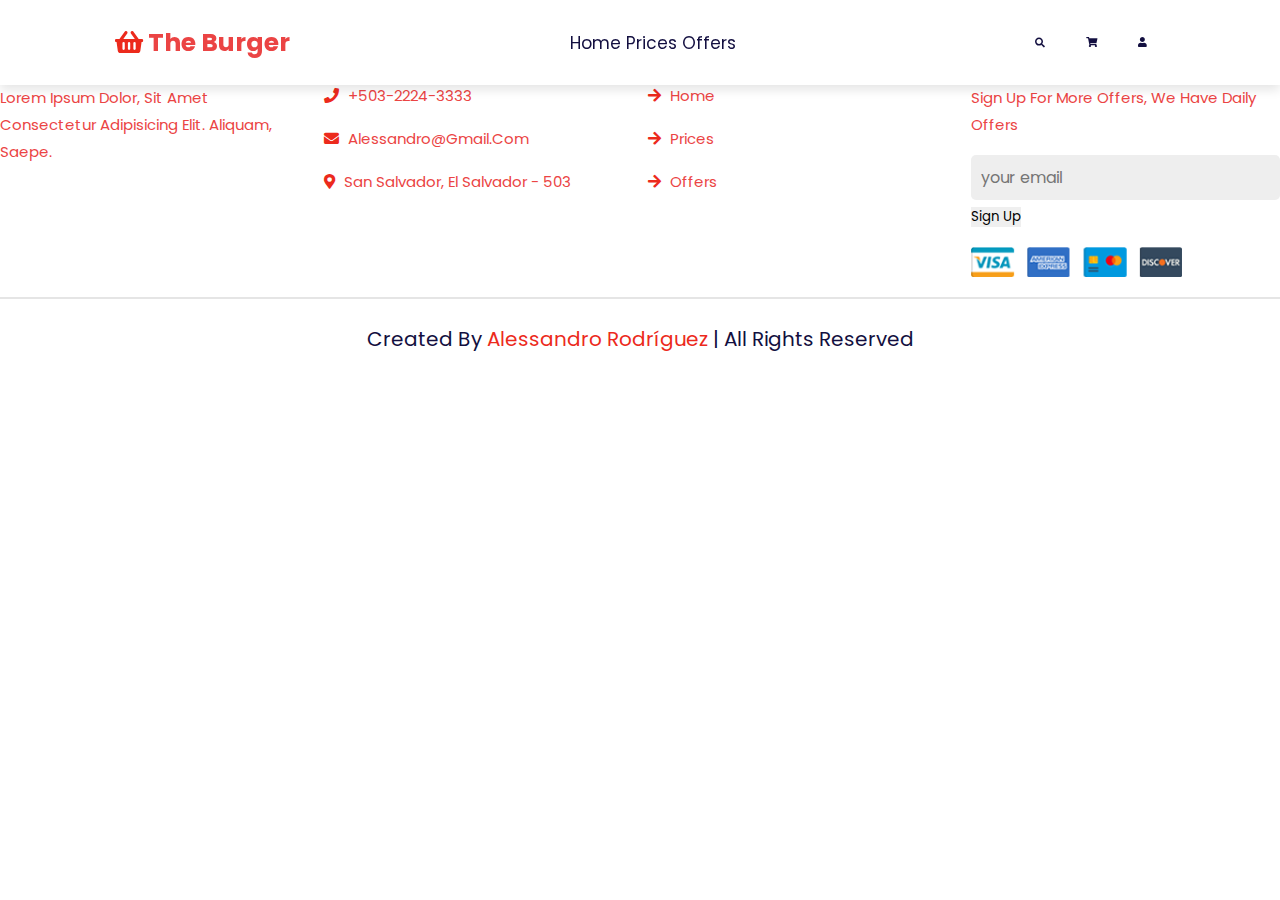
<file: Front-end/index.html>
<!DOCTYPE html>
<html lang="en">
<head>
    <meta charset="UTF-8">
    <meta http-equiv="X-UA-Compatible" content="IE=edge">
    <meta name="viewport" content="width=device-width, initial-scale=1">
    <title>Buho The burger</title>

    <!-- font awesom link to add our front-end more detail -->
    <link rel="stylesheet" href="https://cdnjs.cloudflare.com/ajax/libs/font-awesome/5.15.4/css/all.min.css">

    <!-- Our custom css to use -->
    <link rel="stylesheet" href="../Css/Style.css">

    <!-- Icon for our website title -->
    <link rel="icon" href="../Pictures/Burger.ico">


</head>
<body>
<p>Lorem ipsum</p>

<!-- header start -->
<header class="header">

    <a href="#" class="logo"> <i class="fas fa-shopping-basket"></i> The burger </a>
   
    <nav class="navbar">
        <a href="#home"> Home </a>
        <a href="#Prices"> Prices </a>
        <a href="#Offers"> Offers </a>
    </nav>

    <div class="icons">
        <div class="fas fa-bars" id="menu-btn"></div>
        <div class="fas fa-search" id="search-btn"></div>
        <div class="fas fa-shopping-cart" id="cart-btn"></div>
        <div class="fas fa-user" id="login-btn"></div>
    </div>

    <form action="" class="search-form">
        <input type="search" id="search-box" placeholder=" search here ">
        <label for="search-box" class="fas fa-search"></label>
    </form>


    <div class="shopping-cart">
        <div class="box">
            <i class="fas fa-trash"></i>
            <img src="../Pictures/spicy-chicken-burger.jpg" alt="spicy chicken burger with soda">
            <div class="content">
                <h3>watermelon</h3>
                <span class="price"> $5.00 </span>
                <span class="quantity">qty : 1</span>
            </div>
        </div>
        <div class="box">
            <i class="fas fa-trash"></i>
            <img src="../Pictures/fish-burger.jpg" alt="Fish burger with souce">
            <div class="content">
                <h3>onion</h3>
                <span class="price">$6.25</span>
                <span class="quantity">qty : 1</span>
            </div>
        </div>
        <div class="box">
            <i class="fas fa-trash"></i>
            <img src="../Pictures/bacon-burger.jpg" alt="Bacon burger with fries">
            <div class="content">
                <h3>chicken</h3>
                <span class="price">$5.75</span>
                <span class="quantity">qty : 1</span>
            </div>
        </div>
        <div class="total"> total : $17.00 </div>
        <a href="#" class="btn">checkout</a>
    </div>

    <form action="" class="login-form">
        <h3>login now</h3>
        <input type="email" placeholder="your email" class="box">
        <input type="password" placeholder="your password" class="box">
        <p>forget your password <a href="#">click here</a></p>
        <p>don't have an account <a href="#">create now</a></p>
        <input type="submit" value="login now" class="btn">
    </form>

    </div>

</header>
<!-- header end -->

<!-- footer start -->

<section class="footer">

    <div class="box-container">

        <div class="box">
            <h3> groco <i class="fas fa-shopping-basket"></i> </h3>
            <p>Lorem ipsum dolor, sit amet consectetur adipisicing elit. Aliquam, saepe.</p>
        </div>

        <div class="box">
            <h3>contact us</h3>
            <a href="#" class="links"> <i class="fas fa-phone"></i> +503-2224-3333 </a>
            <a href="#" class="links"> <i class="fas fa-envelope"></i> Alessandro@gmail.com </a>
            <a href="#" class="links"> <i class="fas fa-map-marker-alt"></i> San Salvador, El Salvador - 503 </a>
        </div>

        <div class="box">
            <h3>quick links</h3>
            <a href="#" class="links"> <i class="fas fa-arrow-right"></i> Home </a>
            <a href="#" class="links"> <i class="fas fa-arrow-right"></i> Prices </a>
            <a href="#" class="links"> <i class="fas fa-arrow-right"></i> Offers </a>
        </div>

        <div class="box">
            <h3>newsletter</h3>
            <p>Sign up for more offers, we have daily offers</p>
            <input type="email" placeholder="your email" class="email">
            <input type="submit" value="Sign up" class="btn">
            <img src="../Pictures/payment.png" class="payment-img" alt="Metodo de pago">
        </div>

    </div>

    <div class="credit"> created by <span> Alessandro Rodríguez </span> | all rights reserved </div>

</section>

<!-- footer end -->

<!-- connection to js file -->
<script src="index.js"></script>
</body>
</html>
</file>
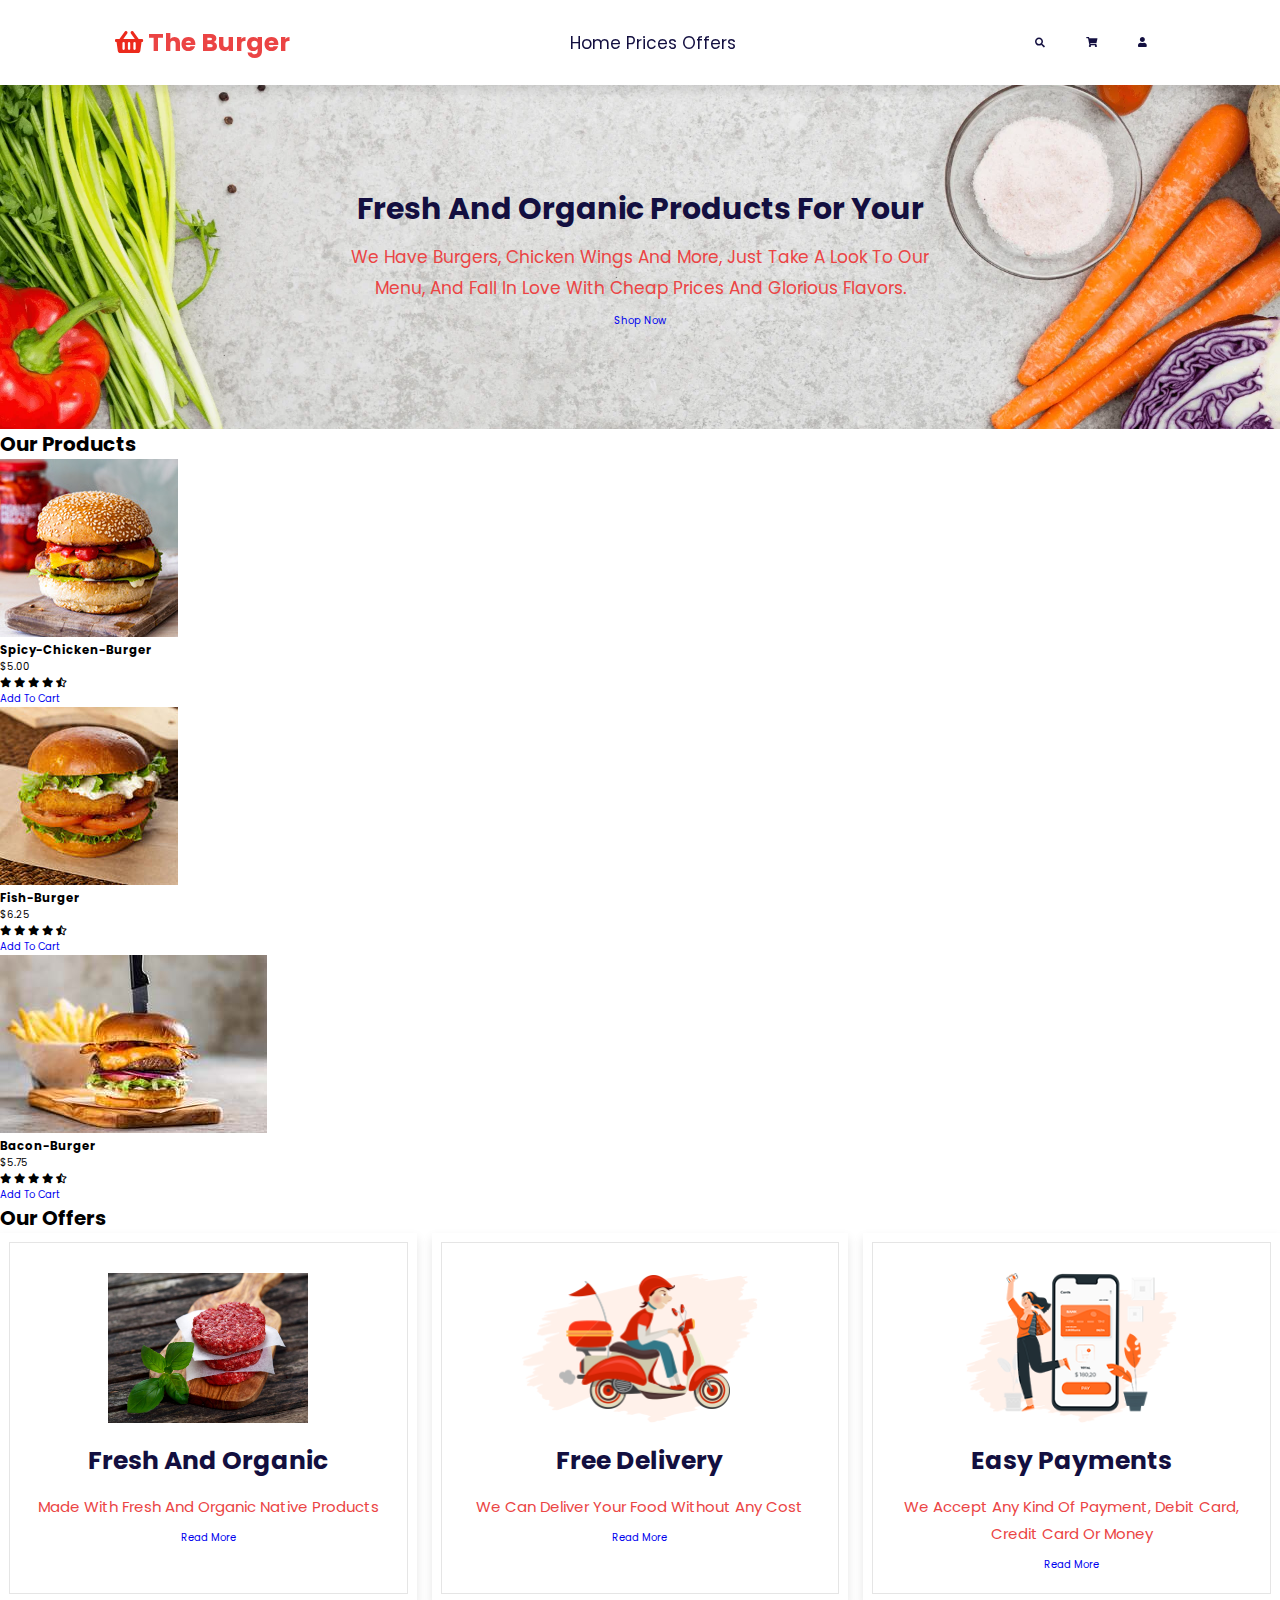
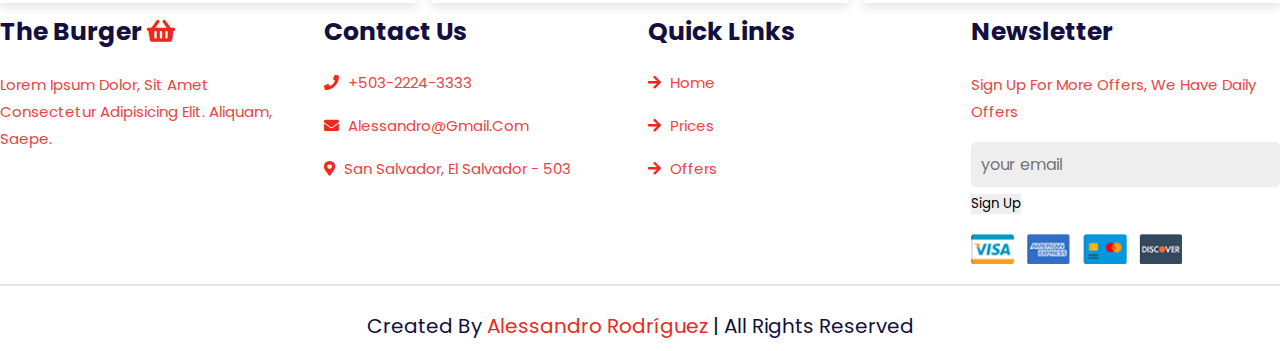
<file: SecondWebSite/Front-end/index.html>
<!DOCTYPE html>
<html lang="en">
<head>
    <meta charset="UTF-8">
    <meta http-equiv="X-UA-Compatible" content="IE=edge">
    <meta name="viewport" content="width=device-width, initial-scale=1">
    <title>Buho The burger</title>

    <!-- font awesom link to add our front-end more detail -->
    <link rel="stylesheet" href="https://cdnjs.cloudflare.com/ajax/libs/font-awesome/5.15.4/css/all.min.css">

    <!-- Our custom css to use -->
    <link rel="stylesheet" href="../Css/Style.css">

    <!-- Icon for our website title -->
    <link rel="icon" href="../Pictures/Burger.ico">


</head>
<body>
<p>Lorem ipsum</p>

<!-- header start -->
<header class="header">

    <a href="#" class="logo"> <i class="fas fa-shopping-basket"></i> The burger </a>
   
    <nav class="navbar">
        <a href="#home"> Home </a>
        <a href="#Prices"> Prices </a>
        <a href="#Offers"> Offers </a>
    </nav>

    <div class="icons">
        <div class="fas fa-bars" id="menu-btn"></div>
        <div class="fas fa-search" id="search-btn"></div>
        <div class="fas fa-shopping-cart" id="cart-btn"></div>
        <div class="fas fa-user" id="login-btn"></div>
    </div>

    <form action="" class="search-form">
        <input type="search" id="search-box" placeholder=" search here ">
        <label for="search-box" class="fas fa-search"></label>
    </form>


    <div class="shopping-cart">
        <div class="box">
            <i class="fas fa-trash"></i>
            <img src="../Pictures/spicy-chicken-burger.jpg" alt="spicy chicken burger with soda">
            <div class="content">
                <h3>spicy chicken burger</h3>
                <span class="price"> $5.00 </span>
                <span class="quantity">qty : 1</span>
            </div>
        </div>
        <div class="box">
            <i class="fas fa-trash"></i>
            <img src="../Pictures/fish-burger.jpg" alt="Fish burger with souce">
            <div class="content">
                <h3>Fish burger</h3>
                <span class="price">$6.25</span>
                <span class="quantity">qty : 1</span>
            </div>
        </div>
        <div class="box">
            <i class="fas fa-trash"></i>
            <img src="../Pictures/bacon-burger.jpg" alt="Bacon burger with fries">
            <div class="content">
                <h3>Bacon burger</h3>
                <span class="price">$5.75</span>
                <span class="quantity">qty : 1</span>
            </div>
        </div>
        <div class="total"> total : $17.00 </div>
        <a href="#" class="btn">checkout</a>
    </div>

    <form action="" class="login-form">
        <h3>login now</h3>
        <input type="email" placeholder="your email" class="box">
        <input type="password" placeholder="your password" class="box">
        <p>forget your password <a href="#">click here</a></p>
        <p>don't have an account <a href="#">create now</a></p>
        <input type="submit" value="login now" class="btn">
    </form>

    </div>

</header>
<!-- header end -->

<!-- home section starts  -->

<section class="home" id="home">

    <div class="content">
        <h3>fresh and <span>organic</span> products for your</h3>
        <p>We have burgers, chicken wings and more, just take a look to our menu, and fall in love with cheap prices and glorious flavors.</p>
        <a href="#" class="btn">shop now</a>
    </div>

</section>

<!-- home section ends -->

<!-- prices section starts  -->

<section class="products" id="products">

    <h1 class="heading"> our <span>products</span> </h1>

    <div class="swiper product-slider">

        <div class="swiper-wrapper">

            <div class="swiper-slide box">
                <img src="../Pictures/spicy-chicken-burger.jpg" alt="spicy-chicken-burger">
                <h3>spicy-chicken-burger</h3>
                <div class="price"> $5.00 </div>
                <div class="stars">
                    <i class="fas fa-star"></i>
                    <i class="fas fa-star"></i>
                    <i class="fas fa-star"></i>
                    <i class="fas fa-star"></i>
                    <i class="fas fa-star-half-alt"></i>
                </div>
                <a href="#" class="btn">add to cart</a>
            </div>

            <div class="swiper-slide box">
                <img src="../Pictures/fish-burger.jpg" alt="fish-burger">
                <h3>fish-burger</h3>
                <div class="price"> $6.25 </div>
                <div class="stars">
                    <i class="fas fa-star"></i>
                    <i class="fas fa-star"></i>
                    <i class="fas fa-star"></i>
                    <i class="fas fa-star"></i>
                    <i class="fas fa-star-half-alt"></i>
                </div>
                <a href="#" class="btn">add to cart</a>
            </div>

            <div class="swiper-slide box">
                <img src="../Pictures/bacon-burger.jpg" alt="bacon-burger">
                <h3>bacon-burger</h3>
                <div class="price"> $5.75 </div>
                <div class="stars">
                    <i class="fas fa-star"></i>
                    <i class="fas fa-star"></i>
                    <i class="fas fa-star"></i>
                    <i class="fas fa-star"></i>
                    <i class="fas fa-star-half-alt"></i>
                </div>
                <a href="#" class="btn">add to cart</a>
            </div>

        </div>
        
    </div>

</section>

<!-- prices ection ends -->

<!-- offers section starts  -->

<section class="offers" id="offers">

    <h1 class="heading"> our <span>offers</span> </h1>

    <div class="box-container">

        <div class="box">
            <img src="../Pictures/fresh-hamburguer.jpg" alt="Fresh Products">
            <h3>fresh and organic</h3>
            <p>Made with fresh and organic native products </p>
            <a href="#" class="btn">read more</a>
        </div>

        <div class="box">
            <img src="../Pictures/feature-img-2.png" alt="Delivery service">
            <h3>free delivery</h3>
            <p>We can deliver your food without any cost</p>
            <a href="#" class="btn">read more</a>
        </div>

        <div class="box">
            <img src="../Pictures/feature-img-3.png" alt="Payments methods">
            <h3>easy payments</h3>
            <p>We accept any kind of payment, debit card, credit card or money </p>
            <a href="#" class="btn">read more</a>
        </div>

    </div>

</section>

<!-- offers section ends -->

<!-- footer start -->

<section class="footer">

    <div class="box-container">

        <div class="box">
            <h3> The burger <i class="fas fa-shopping-basket"></i> </h3>
            <p>Lorem ipsum dolor, sit amet consectetur adipisicing elit. Aliquam, saepe.</p>
        </div>

        <div class="box">
            <h3>contact us</h3>
            <a href="#" class="links"> <i class="fas fa-phone"></i> +503-2224-3333 </a>
            <a href="#" class="links"> <i class="fas fa-envelope"></i> Alessandro@gmail.com </a>
            <a href="#" class="links"> <i class="fas fa-map-marker-alt"></i> San Salvador, El Salvador - 503 </a>
        </div>

        <div class="box">
            <h3>quick links</h3>
            <a href="#" class="links"> <i class="fas fa-arrow-right"></i> Home </a>
            <a href="#" class="links"> <i class="fas fa-arrow-right"></i> Prices </a>
            <a href="#" class="links"> <i class="fas fa-arrow-right"></i> Offers </a>
        </div>

        <div class="box">
            <h3>newsletter</h3>
            <p>Sign up for more offers, we have daily offers</p>
            <input type="email" placeholder="your email" class="email">
            <input type="submit" value="Sign up" class="btn">
            <img src="../Pictures/payment.png" class="payment-img" alt="Metodo de pago">
        </div>

    </div>

    <div class="credit"> created by <span> Alessandro Rodríguez </span> | all rights reserved </div>

</section>

<!-- footer end -->

<!-- connection to js file -->
<script src="index.js"></script>
</body>
</html>
</file>
<file: Css/Style.css>
@import url('https://fonts.googleapis.com/css2?family=Poppins:wght@100;200;300;400;500;600&display=swap');

:root{
    --red: #ec2a1c;
    --black: #130f40;
    --light-color: #eb4444;
    --box-shadow: 0 .5rem 1rem rgba(0,0,0,.1);
    --border: .2rem solid rgba(0,0,0,.1);
    --outline: .1rem solid rgba(0,0,0,.1);
    --outline-hover: .2rem solid var(--black);
}

*{
    font-family: 'Poppins', sans-serif;
    margin: 0; padding: 0;
    box-sizing: border-box;
    outline: none; border: none;
    text-decoration: none;
    text-transform: capitalize;
    transition: all .2s linear;
}

body{
    background-color: rgb(255, 255, 255);
}

h2{
    color: rebeccapurple;
    color: #ec2d2d;
}

html{
    font-size: 62.5%;
    overflow-x: hidden;
    scroll-behavior: smooth;
    scroll-padding-top: 7rem;
}

/*header section start*/ 

.header{
    position: fixed;
    top: 0; left: 0; right: 0;
    z-index: 1000;
    display: flex;
    align-items: center;
    justify-content: space-between;
    padding: 2rem 9%;
    background: rgb(255, 255, 255);
    box-shadow: var(--box-shadow);
}

.header .logo{
    font-size: 2.5rem;
    font-weight: bolder;
    color:var(--light-color)
}

.header .logo i{
    color: var(--red);
}

.header .navbar a{
    font-size: 1.7rem;
    margin:0 1 rem;
    color:var(--black)
}

.header .navbar a:hover{
    color: var(--red);
}

.header .icons div{
    height: 4.5rem;
    width: 4.5rem;
    line-height: 4.5rem;
    border-radius: .5rem;
    background: rgb(255, 255, 255);
    color: var(--black);
    margin-left: .3rem;
    cursor: pointer;
    text-align: center;
}

.header .icons div:hover{
    background: var(--red);
    color: rgb(255, 255, 255);
}

#menu-btn{
    display: none;
}

.header .search-form{
    position: absolute;
    top: 110%; right:-110%;
    width: 50rem;
    height: 4rem;
    background: rgb(255, 255, 255);
    border-radius: .5rem;
    overflow: hidden;
    display: flex;
    align-items: center;
    box-shadow: var(--box-shadow);
}

.header .search-form.active{
    right: 2rem;
    transition: .4s linear;
}

.header .search-form input{
    height: 100%;
    width: 100%;
    background: none;
    text-transform: none;
    font-size: 1.6rem;
    color: var(--black);
    padding: 0 1.5rem;
}

.header .search-form label{
    font-size: 2.2rem;
    padding-right: 1.5rem;
    color: var(--black);
    cursor: pointer;
}

.header .search-form label:hover{
    color: var(--red);
}

.header .shopping-cart{
    position: absolute;
    top:110%; right:-110%;
    padding:1rem;
    border-radius: .5rem;
    box-shadow: var(--box-shadow);
    width:35rem;
    background: rgb(255, 255, 255);
}

.header .shopping-cart.active{
    right:2rem;
    transition: .4s linear;
}

.header .shopping-cart .box{
    display: flex;
    align-items: center;
    gap:1rem;
    position: relative;
    margin:1rem 0;
}

.header .shopping-cart .box img{
    height:10rem;
}

.header .shopping-cart .box .fa-trash{
    font-size: 2rem;
    position: absolute;
    top:50%; right:2rem;
    cursor: pointer;
    color:var(--light-color);
    transform: translateY(-50%);
}

.header .shopping-cart .box .fa-trash:hover{
    color:var(--red);
}

.header .shopping-cart .box .content h3{
    color:var(--black);
    font-size: 1.7rem;
    padding-bottom: 1rem;
}

.header .shopping-cart .box .content span{
    color:var(--light-color);
    font-size: 1.6rem;
}

.header .shopping-cart .box .content .quantity{
    padding-left: 1rem;
}

.header .shopping-cart .total{
    font-size: 2.5rem;
    padding:1rem 0;
    text-align: center;
    color:var(--black);
}

.header .shopping-cart .btn{
    display: block;
    text-align: center;
    margin:1rem;
}

.header .login-form{
    position: absolute;
    top:110%; right:-110%;
    width:35rem;
    box-shadow: var(--box-shadow);
    padding:2rem;
    border-radius: .5rem;
    background: rgb(255, 255, 255);
    text-align: center;
}

.header .login-form.active{
    right:2rem;
    transition: .4s linear;
}

.header .login-form h3{
    font-size: 2.5rem;
    text-transform: uppercase;
    color: var(--black);
}

.header .login-form .box{
    width: 100%;
    margin:.7rem 0;
    background:rgb(255, 255, 255);
    border-radius: .5rem;
    padding:1rem;
    font-size: 1.6rem;
    color:var(--black);
    text-transform: none;
}

.header .login-form p{
    font-size: 1.4rem;
    padding:.5rem 0;
    color:var(--light-color);
}

.header .login-form p a{
    color:var(--red);
    text-decoration: underline;
}

/*header section end*/ 

/*footer section start*/ 

.footer{
    background: rgb(255, 255, 255);
}

.footer .box-container{
    display: grid;
    grid-template-columns: repeat(auto-fit, minmax(25rem, 1fr));
    gap:1.5rem;
}

.footer .box-container .box h3{
    font-size: 2.5rem;
    color:var(--black);
    padding:1rem 0;
}

.footer .box-container .box h3 i{
    color:var(--red);
}

.footer .box-container .box .links{
    display: block;
    font-size: 1.5rem;
    color:var(--light-color);
    padding:1rem 0;
}

.footer .box-container .box .links i{
    color:var(--red);
    padding-right: .5rem;
}

.footer .box-container .box .links:hover i{
    padding-right: 2rem;
}


.footer .box-container .box p{
    line-height: 1.8;
    font-size: 1.5rem;
    color:var(--light-color);
    padding:1rem 0;
}

.footer .box-container .box .share a{
    height:4rem;
    width:4rem;
    line-height:4rem;
    border-radius: .5rem;
    font-size: 2rem;
    color:var(--black);
    margin-right: .2rem;
    background: rgb(255, 255, 255);
    text-align: center;
}

.footer .box-container .box .share a:hover{
    background: var(--red);
    color: rgb(255, 255, 255);
}

.footer .box-container .box .email{
    width: 100%;
    margin:.7rem 0;
    padding:1rem;
    border-radius: .5rem;
    background: #eee;
    font-size: 1.6rem;
    color:var(--black);
    text-transform: none;
}

.footer .box-container .box .payment-img{
    margin-top: 2rem;
    height: 3rem;
    display: block;
}

.footer .credit{
    text-align: center;
    margin-top: 2rem;
    padding:1rem;
    padding-top: 2.5rem;
    font-size: 2rem;
    color:var(--black);
    border-top: var(--border);
}

.footer .credit span{
    color:var(--red);
}
/*footer section end*/
</file>
<file: SecondWebSite/Css/Style.css>
@import url('https://fonts.googleapis.com/css2?family=Poppins:wght@100;200;300;400;500;600&display=swap');

:root{
    --red: #ec2a1c;
    --black: #130f40;
    --light-color: #eb4444;
    --box-shadow: 0 .5rem 1rem rgba(0,0,0,.1);
    --border: .2rem solid rgba(0,0,0,.1);
    --outline: .1rem solid rgba(0,0,0,.1);
    --outline-hover: .2rem solid var(--black);
}

*{
    font-family: 'Poppins', sans-serif;
    margin: 0; padding: 0;
    box-sizing: border-box;
    outline: none; border: none;
    text-decoration: none;
    text-transform: capitalize;
    transition: all .2s linear;
}

body{
    background-color: rgb(255, 255, 255);
}

h2{
    color: rebeccapurple;
    color: #ec2d2d;
}

html{
    font-size: 62.5%;
    overflow-x: hidden;
    scroll-behavior: smooth;
    scroll-padding-top: 7rem;
}

/*header section start*/ 

.header{
    position: fixed;
    top: 0; left: 0; right: 0;
    z-index: 1000;
    display: flex;
    align-items: center;
    justify-content: space-between;
    padding: 2rem 9%;
    background: rgb(255, 255, 255);
    box-shadow: var(--box-shadow);
}

.header .logo{
    font-size: 2.5rem;
    font-weight: bolder;
    color:var(--light-color)
}

.header .logo i{
    color: var(--red);
}

.header .navbar a{
    font-size: 1.7rem;
    margin:0 1 rem;
    color:var(--black)
}

.header .navbar a:hover{
    color: var(--red);
}

.header .icons div{
    height: 4.5rem;
    width: 4.5rem;
    line-height: 4.5rem;
    border-radius: .5rem;
    background: rgb(255, 255, 255);
    color: var(--black);
    margin-left: .3rem;
    cursor: pointer;
    text-align: center;
}

.header .icons div:hover{
    background: var(--red);
    color: rgb(255, 255, 255);
}

#menu-btn{
    display: none;
}

.header .search-form{
    position: absolute;
    top: 110%; right:-110%;
    width: 50rem;
    height: 4rem;
    background: rgb(255, 255, 255);
    border-radius: .5rem;
    overflow: hidden;
    display: flex;
    align-items: center;
    box-shadow: var(--box-shadow);
}

.header .search-form.active{
    right: 2rem;
    transition: .4s linear;
}

.header .search-form input{
    height: 100%;
    width: 100%;
    background: none;
    text-transform: none;
    font-size: 1.6rem;
    color: var(--black);
    padding: 0 1.5rem;
}

.header .search-form label{
    font-size: 2.2rem;
    padding-right: 1.5rem;
    color: var(--black);
    cursor: pointer;
}

.header .search-form label:hover{
    color: var(--red);
}

.header .shopping-cart{
    position: absolute;
    top:110%; right:-110%;
    padding:1rem;
    border-radius: .5rem;
    box-shadow: var(--box-shadow);
    width:35rem;
    background: rgb(255, 255, 255);
}

.header .shopping-cart.active{
    right:2rem;
    transition: .4s linear;
}

.header .shopping-cart .box{
    display: flex;
    align-items: center;
    gap:1rem;
    position: relative;
    margin:1rem 0;
}

.header .shopping-cart .box img{
    height:10rem;
}

.header .shopping-cart .box .fa-trash{
    font-size: 2rem;
    position: absolute;
    top:50%; right:2rem;
    cursor: pointer;
    color:var(--light-color);
    transform: translateY(-50%);
}

.header .shopping-cart .box .fa-trash:hover{
    color:var(--red);
}

.header .shopping-cart .box .content h3{
    color:var(--black);
    font-size: 1.7rem;
    padding-bottom: 1rem;
}

.header .shopping-cart .box .content span{
    color:var(--light-color);
    font-size: 1.6rem;
}

.header .shopping-cart .box .content .quantity{
    padding-left: 1rem;
}

.header .shopping-cart .total{
    font-size: 2.5rem;
    padding:1rem 0;
    text-align: center;
    color:var(--black);
}

.header .shopping-cart .btn{
    display: block;
    text-align: center;
    margin:1rem;
}

.header .login-form{
    position: absolute;
    top:110%; right:-110%;
    width:35rem;
    box-shadow: var(--box-shadow);
    padding:2rem;
    border-radius: .5rem;
    background: rgb(255, 255, 255);
    text-align: center;
}

.header .login-form.active{
    right:2rem;
    transition: .4s linear;
}

.header .login-form h3{
    font-size: 2.5rem;
    text-transform: uppercase;
    color: var(--black);
}

.header .login-form .box{
    width: 100%;
    margin:.7rem 0;
    background:rgb(255, 255, 255);
    border-radius: .5rem;
    padding:1rem;
    font-size: 1.6rem;
    color:var(--black);
    text-transform: none;
}

.header .login-form p{
    font-size: 1.4rem;
    padding:.5rem 0;
    color:var(--light-color);
}

.header .login-form p a{
    color:var(--red);
    text-decoration: underline;
}

/*header section end*/ 

/*home section start*/ 

.home{
    display: flex;
    align-items: center;
    justify-content: center;
    background: url(../Pictures/banner-bg.webp) no-repeat;
    background-position: center;
    background-size: cover;
    padding-top: 17rem;
    padding-bottom: 10rem;
}

.home .content{
    text-align: center;
    width:60rem;
}

.home .content h3{
    color:var(--black);
    font-size: 3rem;
}

.home .content h3 span{
    color:var(--orange);
}

.home .content p{
    color:var(--light-color);
    font-size: 1.7rem;
    padding:1rem 0;
    line-height: 1.8;
}
/*home section end*/ 

/*Prices section start*/

.prices .product-slider{
    padding:1rem;
}

.prices .product-slider:first-child{
    margin-bottom: 2rem;
}

.prices .product-slider .box{
    background: #fff;
    border-radius: .5rem;
    text-align: center;
    padding:3rem 2rem;
    outline-offset: -1rem;
    outline: var(--outline);
    box-shadow: var(--box-shadow);
    transition: .2s linear;
}

.prices .product-slider .box:hover{
    outline-offset: 0rem;
    outline: var(--outline-hover);
}

.prices .product-slider .box img{
    height:20rem;
}

.prices .product-slider .box h3{
    font-size: 2.5rem;
    color:var(--black);
}

.prices .product-slider .box .price{
    font-size: 2rem;
    color:var(--light-color);
    padding:.5rem 0;
}

.prices .product-slider .box .stars i{
    font-size: 1.7rem;
    color:var(--red);
    padding:.5rem 0;
}

/*Prices section end*/

/*offers section start*/ 

.offers .box-container{
    display: grid;
    grid-template-columns: repeat(auto-fit, minmax(30rem, 1fr));
    gap:1.5rem;
}

.offers .box-container .box{
    padding:3rem 2rem;
    background: #fff;
    outline: var(--outline);
    outline-offset: -1rem;
    text-align: center;
    box-shadow: var(--box-shadow);
}

.offers .box-container .box:hover{
    outline: var(--outline-hover);
    outline-offset: 0rem;
}

.offers .box-container .box img{
    margin:1rem 0;
    height: 15rem;
}

.offers .box-container .box h3{
    font-size: 2.5rem;
    line-height: 1.8;
    color:var(--black);
}

.offers .box-container .box p{
    font-size: 1.5rem;
    line-height: 1.8;
    color:var(--light-color);
    padding:1rem 0;
}

/*offers section end*/ 

/*footer section start*/ 

.footer{
    background: rgb(255, 255, 255);
}

.footer .box-container{
    display: grid;
    grid-template-columns: repeat(auto-fit, minmax(25rem, 1fr));
    gap:1.5rem;
}

.footer .box-container .box h3{
    font-size: 2.5rem;
    color:var(--black);
    padding:1rem 0;
}

.footer .box-container .box h3 i{
    color:var(--red);
}

.footer .box-container .box .links{
    display: block;
    font-size: 1.5rem;
    color:var(--light-color);
    padding:1rem 0;
}

.footer .box-container .box .links i{
    color:var(--red);
    padding-right: .5rem;
}

.footer .box-container .box .links:hover i{
    padding-right: 2rem;
}


.footer .box-container .box p{
    line-height: 1.8;
    font-size: 1.5rem;
    color:var(--light-color);
    padding:1rem 0;
}

.footer .box-container .box .share a{
    height:4rem;
    width:4rem;
    line-height:4rem;
    border-radius: .5rem;
    font-size: 2rem;
    color:var(--black);
    margin-right: .2rem;
    background: rgb(255, 255, 255);
    text-align: center;
}

.footer .box-container .box .share a:hover{
    background: var(--red);
    color: rgb(255, 255, 255);
}

.footer .box-container .box .email{
    width: 100%;
    margin:.7rem 0;
    padding:1rem;
    border-radius: .5rem;
    background: #eee;
    font-size: 1.6rem;
    color:var(--black);
    text-transform: none;
}

.footer .box-container .box .payment-img{
    margin-top: 2rem;
    height: 3rem;
    display: block;
}

.footer .credit{
    text-align: center;
    margin-top: 2rem;
    padding:1rem;
    padding-top: 2.5rem;
    font-size: 2rem;
    color:var(--black);
    border-top: var(--border);
}

.footer .credit span{
    color:var(--red);
}
/*footer section end*/
</file>
